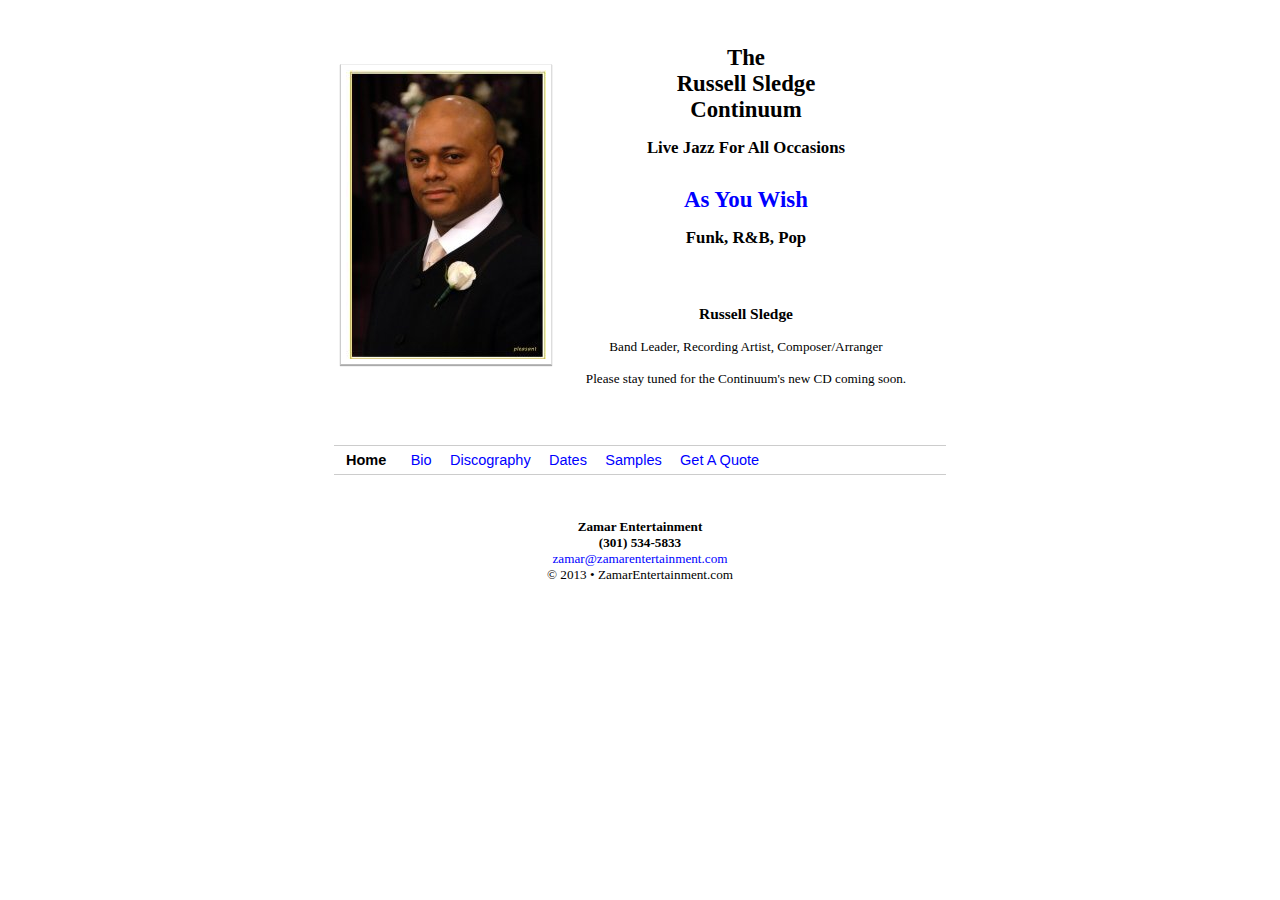
<file: index.html>
<!DOCTYPE html>
<html>
	<head>
		<title>Zamar Entertainment | Home</title>
			<meta name="description" content="This is the official website of Russell Sledge." />
			<meta name="keywords" content="Russell Sledge, Bass, Acoustic Bass, Electric Bass, Brass, Tuba, Drums, Snare Drum, Composer, Washington DC, Maryland," />
			<meta name="author" content="Russell Sledge 2009" />
			<link rel="stylesheet" type="text/css" href="russell.css">
	</head>

<body id="home">
	<table cellpadding="0" cellspacing="0" width="600" border="0">
    	<tr>
        	<td align="left" width="150"><img src="russell.jpg" class="image1" border="0" alt="A picture of Russell Sledge." /></td>
        	<td align="center">
            	<h1>The<br/>Russell Sledge<br/>Continuum</h1>
        		<h2>Live Jazz For All Occasions</h2><br/>
				<h1><a href="ayw.html">As You Wish</a></h1>
				<h2>Funk, R&B, Pop</h2>
            	<br><br><br>
            		<div id="front">
			            <h3>Russell Sledge</h3> 
			            <br>Band Leader, Recording Artist, Composer/Arranger
			            <br><br>Please stay tuned for the Continuum's new CD coming soon.
     				</div>
        	</td>
   		</tr>
	</table>
<br/>
<br>
<!--navigation bar-->
	<table cellpadding="1" cellspacing="0" width="700" border="0">
		<tr>
			<td>
				<div id="nav">
					<b>Home</b>&nbsp;&nbsp;&nbsp;&nbsp;
					<a href="bio.html">Bio</a>&nbsp;&nbsp;&nbsp;&nbsp;
					<a href="disc.html">Discography</a>&nbsp;&nbsp;&nbsp;&nbsp;
					<a href="tourdates.html">Dates</a>&nbsp;&nbsp;&nbsp;&nbsp;
					<a href="samples.html">Samples</a>&nbsp;&nbsp;&nbsp;&nbsp;
					<a href="form.html">Get A Quote</a>&nbsp;&nbsp;&nbsp;&nbsp;
				</div>
			</td>
		</tr>
	</table>
<!--end of nav bar-->
<br/>
<!-- footer / copyright -->
	<table cellpadding="0" cellspacing="0" width="600" border="0">
    	<tr>
        	<td align="center">
            	<div class="footer">
            		<b>Zamar Entertainment</b>
            		<br><b>(301) 534-5833</b>
            		<br><a href="mailto:zamar@zamarentertainment.com">zamar@zamarentertainment.com</a>
            		<br/>&#169; 2013 &#149; ZamarEntertainment.com
            	</div>
        </td>
    </tr>
</table>
</body>
</html>
</file>
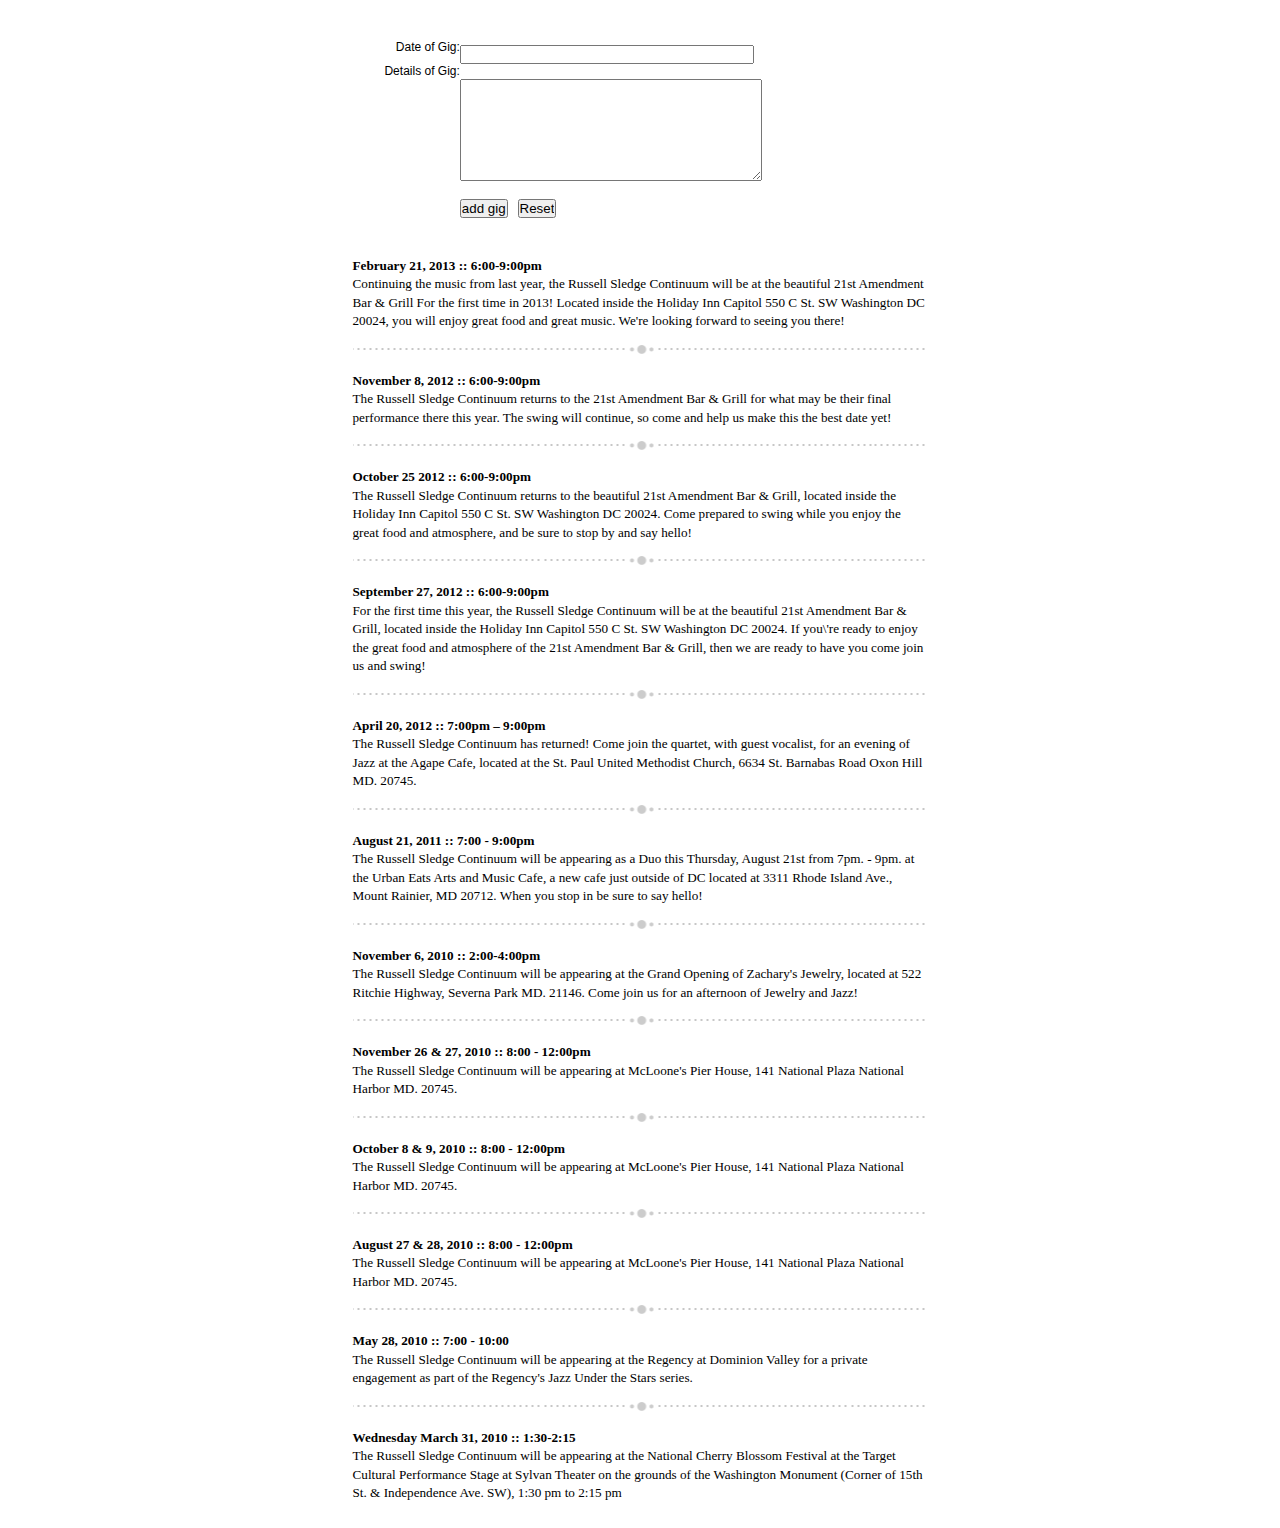
<file: addgig.html>
<!doctype html>
<html>
	<head>
		<title></title>
			<script src="http://code.jquery.com/jquery-1.7.1.min.js"></script>
			<script type="text/javascript" src="functions.js"></script>
			 <link href="russell.css" rel="stylesheet" type="text/css" />
		</head>
	<body>

<table cellpadding="5" cellspacing="0" border="0" width="600">
	<form method="POST" name="newgig" id="newgig">
		<input type="hidden" name="id" value="2">
		<tr><td align="right">Date of Gig:</td><td><input type="text" name="gigdate" id="gigdate" class="text" value="" /></td></tr>
		<tr><td align="right" valign="top">Details of Gig:</td><td><textarea name="gigdetails" id="gigdetails" cols="60" rows="7" value=""></textarea></td></tr>
<!--
		<tr><td align="right">Number of gigs to list:</td>
			<td>
				<select name="listnum">
					<option value="1">Entire list</option>
					<option value="2">Latest 5 gigs</option>
					<option value="3">Latest 10 gigs</option>
				</select>
			</td>
		</tr>
-->
		<tr><td></td><td><input type="button" value="add gig" name="submit" id="submit" />&nbsp;&nbsp;&nbsp;<input type="reset"></td></tr>
	</form>
</table>
<br/>
	<ul id="gig_list">
	
	
	</ul>

	</body>
</html>
</file>
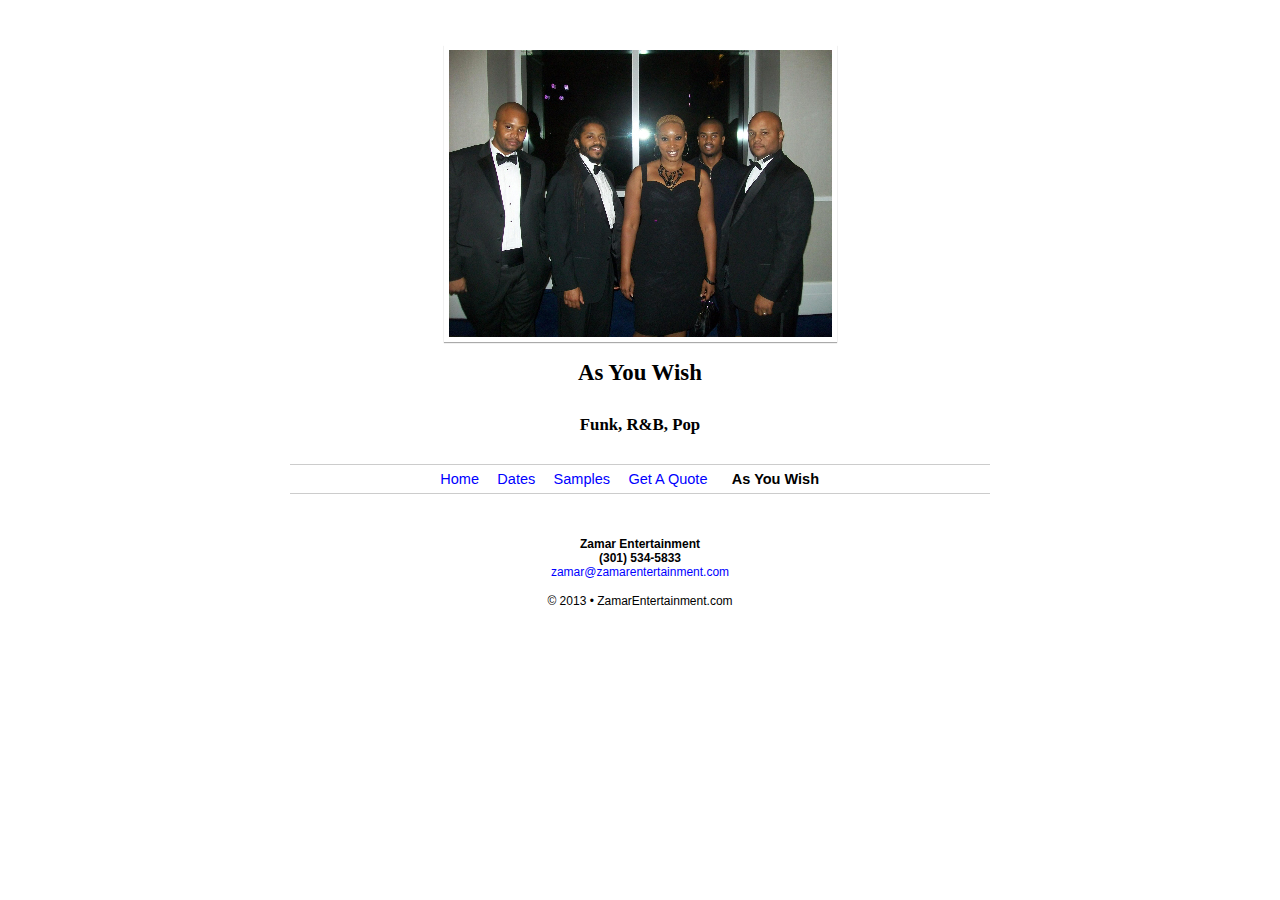
<file: ayw.html>
<!DOCTYPE html>
<html>
<head>
<title>As You Wish</title>
<meta name="description" content="This is the official website of Russell Sledge." />
<meta name="keywords" content="Russell Sledge, Bass, Acoustic Bass, Electric Bass, Brass, Tuba, Drums, Snare Drum, Composer, Washington DC, Maryland," />
<meta name="author" content="Russell Sledge 2009" />
<link rel="stylesheet" type="text/css" href="russell.css">
</head>

<body id="asyouwish">
	<table cellpadding="0" cellspacing="0" width="600" border="0">
		<tr><td align="center"><img src="ayw.jpg" border="0" alt="A Y W group picture."></td></tr>
		<tr><td align="center">
				<h1>As You Wish</h1>
				<br><h2>Funk, R&B, Pop</h2></td>
		</tr>
	</table>
<br>
<!--navigation bar-->
<table cellpadding="1" cellspacing="0" width="700" border="0">
	<tr><td align="center"
	<div id="nav">
		<a href="index.html">Home</a>&nbsp;&nbsp;&nbsp;&nbsp;
	<a href="tourdates2.html">Dates</a>&nbsp;&nbsp;&nbsp;&nbsp;
	<a href="samples2.html">Samples</a>&nbsp;&nbsp;&nbsp;&nbsp;
	<a href="form2.html">Get A Quote</a>&nbsp;&nbsp;&nbsp;&nbsp;
	<b>As You Wish</b>&nbsp;&nbsp;&nbsp;&nbsp;
	</div></td>
	</tr>
</center>
</table>
<!--end of nav bar-->
<br><table cellpadding="0" cellspacing="0" width="600" border="0">
	<tr>
		<td align="center" width="600">
<br><b>Zamar Entertainment</b>
<br><b>(301) 534-5833</b>
<br><a href="mailto:zamar@zamarentertainment.com">zamar@zamarentertainment.com</a>
		</td>
	</tr>
</table>
</center>
<table cellpadding="0" cellspacing="0" width="600" border="0">
	<tr>
		<td align="center">&#169;&nbsp;2013 &#149; ZamarEntertainment.com</div></td>
	</tr>
</table>
</center>
</body>
</html>
</file>
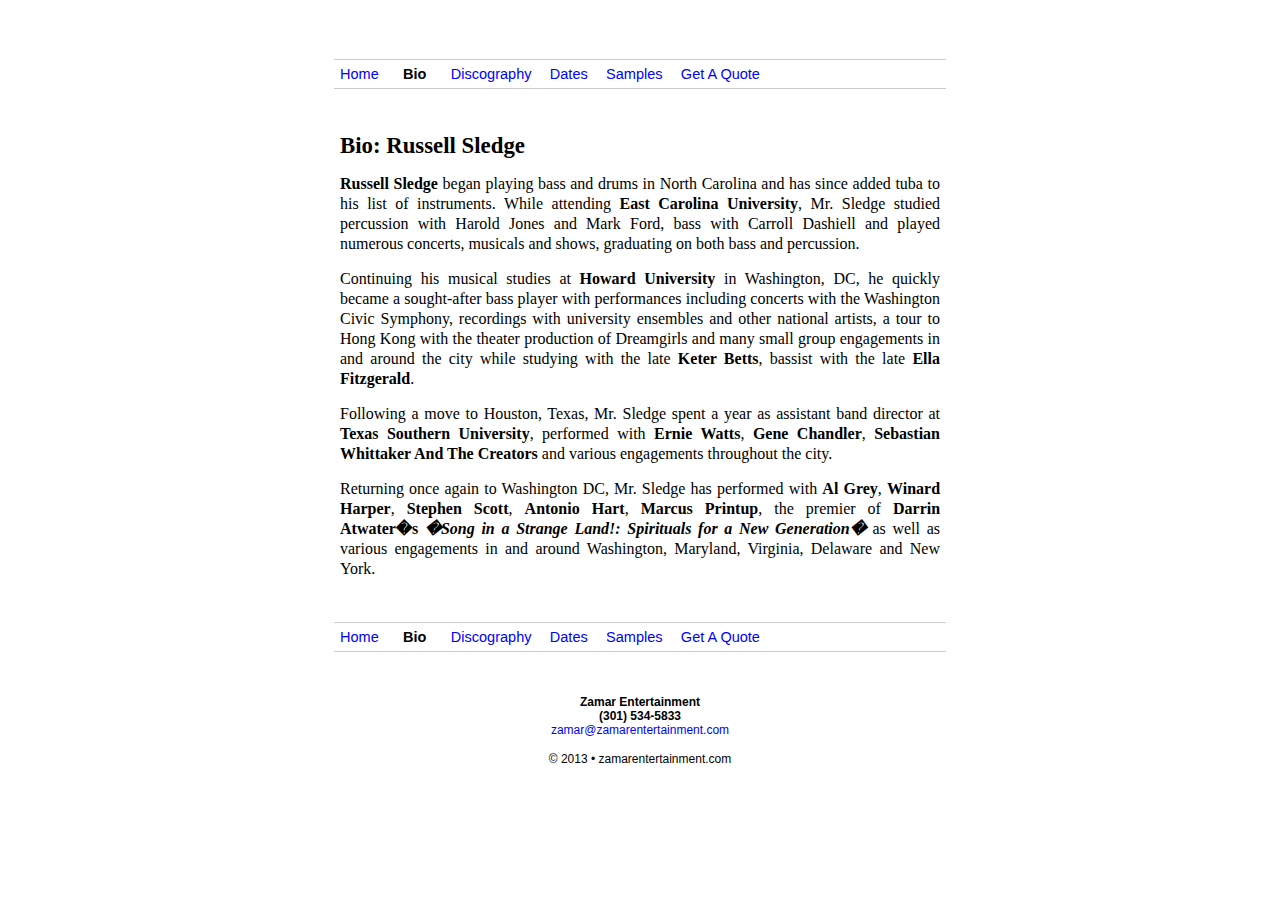
<file: bio.html>
<!DOCTYPE html>
<html>
	<head>
		<title>Russell Sledge - Bio</title>
			<link rel="stylesheet" type="text/css" href="russell.css">
	</head>

<body id="bio"> 
	<br>
	<div id="nav">
		<a href="index.html">Home</a>&nbsp;&nbsp;&nbsp;&nbsp;
		<b>Bio</b>&nbsp;&nbsp;&nbsp;&nbsp;
		<a href="disc.html">Discography</a>&nbsp;&nbsp;&nbsp;&nbsp;
		<a href="tourdates.html">Dates</a>&nbsp;&nbsp;&nbsp;&nbsp;
		<a href="samples.html">Samples</a>&nbsp;&nbsp;&nbsp;&nbsp;
		<a href="form.html">Get A Quote</a>&nbsp;&nbsp;&nbsp;&nbsp;
	</div>
<br>
	<table cellpadding="7" cellspacing="0" width="600" border="0">
		<tr><td><h1>Bio: Russell Sledge</h1></td></tr>
		<tr>
			<td> 
				<p>
				<b>Russell Sledge</b> began playing bass and drums in North Carolina and has since added tuba to his list of instruments. While attending <b>East Carolina University</b>, Mr. Sledge studied percussion with Harold Jones and Mark Ford, bass with Carroll Dashiell and played numerous concerts, musicals and shows, graduating on both bass and percussion. 
				</p>
				<p>
				Continuing his musical studies at <b>Howard University</b> in Washington, DC, he quickly became a sought-after bass player with performances including concerts with the Washington Civic Symphony, recordings with university ensembles and other national artists, a tour to Hong Kong with the theater production of Dreamgirls and many small group engagements in and around the city while studying with the late <b>Keter Betts</b>, bassist with the late <b>Ella Fitzgerald</b>. 
				</p>
				<p>
				Following a move to Houston, Texas, Mr. Sledge spent a year as assistant band director at <b>Texas Southern University</b>, performed with <b>Ernie Watts</b>, <b>Gene Chandler</b>, <b>Sebastian Whittaker And The Creators</b> and various engagements throughout the city.  
				</p>
				<p>
				Returning once again to Washington DC, Mr. Sledge has performed with <b>Al Grey</b>, <b>Winard Harper</b>, <b>Stephen Scott</b>, <b>Antonio Hart</b>, <b>Marcus Printup</b>, the premier of <b>Darrin Atwater�s <i>�Song in a Strange Land!: Spirituals for a New Generation�</i></b> as well as various engagements in and around Washington, Maryland, Virginia, Delaware and New York.
				</p>
			</td>
		</tr>
	</table>
<br><br>
	<div id="nav">
		<a href="index.html">Home</a>&nbsp;&nbsp;&nbsp;&nbsp;
		<b>Bio</b>&nbsp;&nbsp;&nbsp;&nbsp;
		<a href="disc.html">Discography</a>&nbsp;&nbsp;&nbsp;&nbsp;
		<a href="tourdates.html">Dates</a>&nbsp;&nbsp;&nbsp;&nbsp;
	<a href="samples.html">Samples</a>&nbsp;&nbsp;&nbsp;&nbsp;
	<a href="form.html">Get A Quote</a>&nbsp;&nbsp;&nbsp;&nbsp;
	</div>
<br>
<table cellpadding="0" cellspacing="0" width="600" border="0">
<tr>
<td align="center" width="600"><br>
<b>Zamar Entertainment</b><br>
<b>(301) 534-5833</b><br>
				<a href="mailto:zamar@zmarentertainment.com">zamar@zamarentertainment.com</a>
	</td>
	</tr>
</table>
</center>
<table cellpadding="0" cellspacing="0" width="600" border="0">
	<tr>
		<td align="center" colspan="2">	&#169;&nbsp;2013 &#149; zamarentertainment.com</td>
	</tr>
</table>
</center>
</body>
</html>
</file>
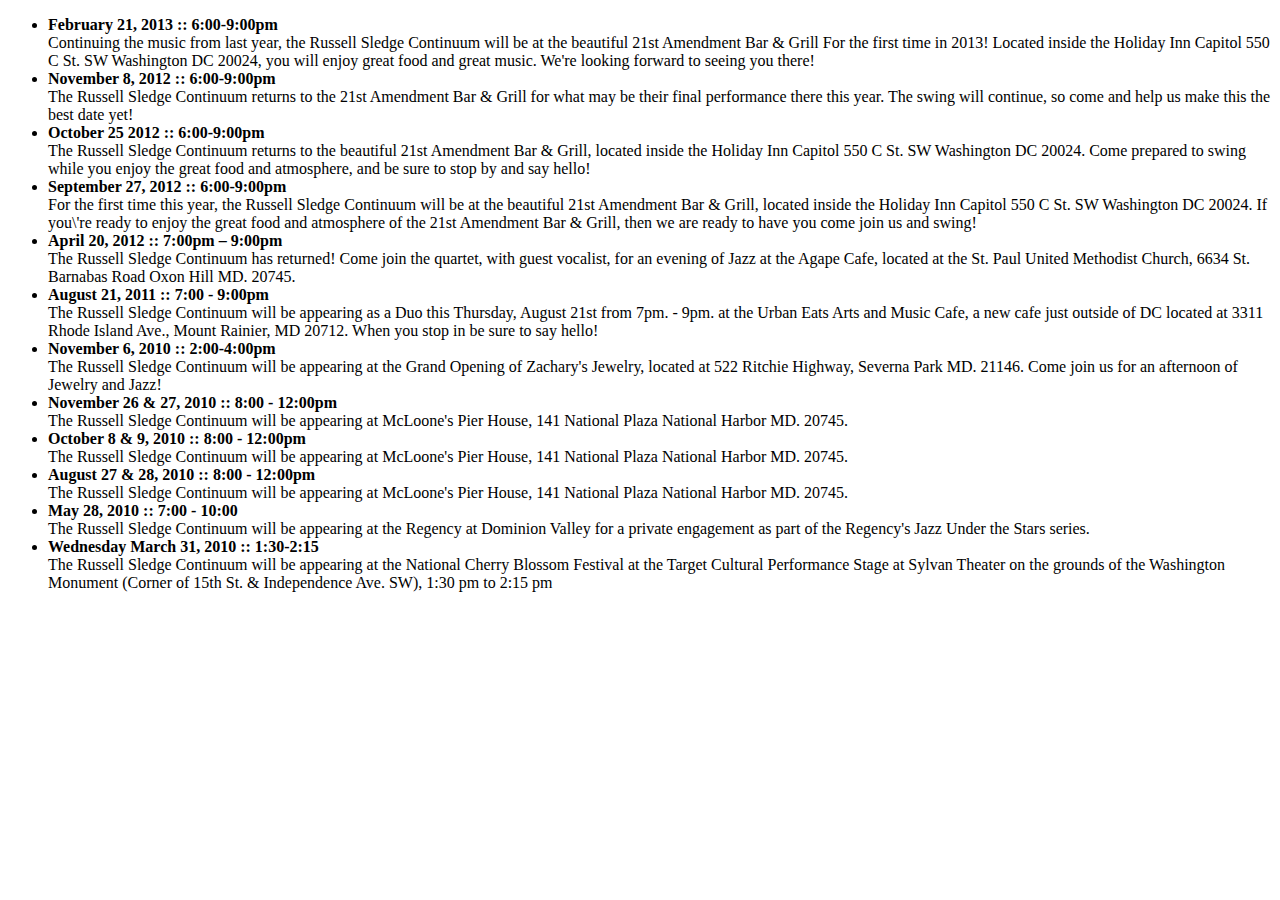
<file: dates.html>
<!doctype html>
<html>
	<head>
		<title>dates</title>
			<script src="http://code.jquery.com/jquery-1.7.1.min.js"></script>
			<script type="text/javascript" src="functions.js"></script>
	</head>
	<body>
	<ul id="gig_list">
	
	
	</ul>
	</body>
</html>
</file>
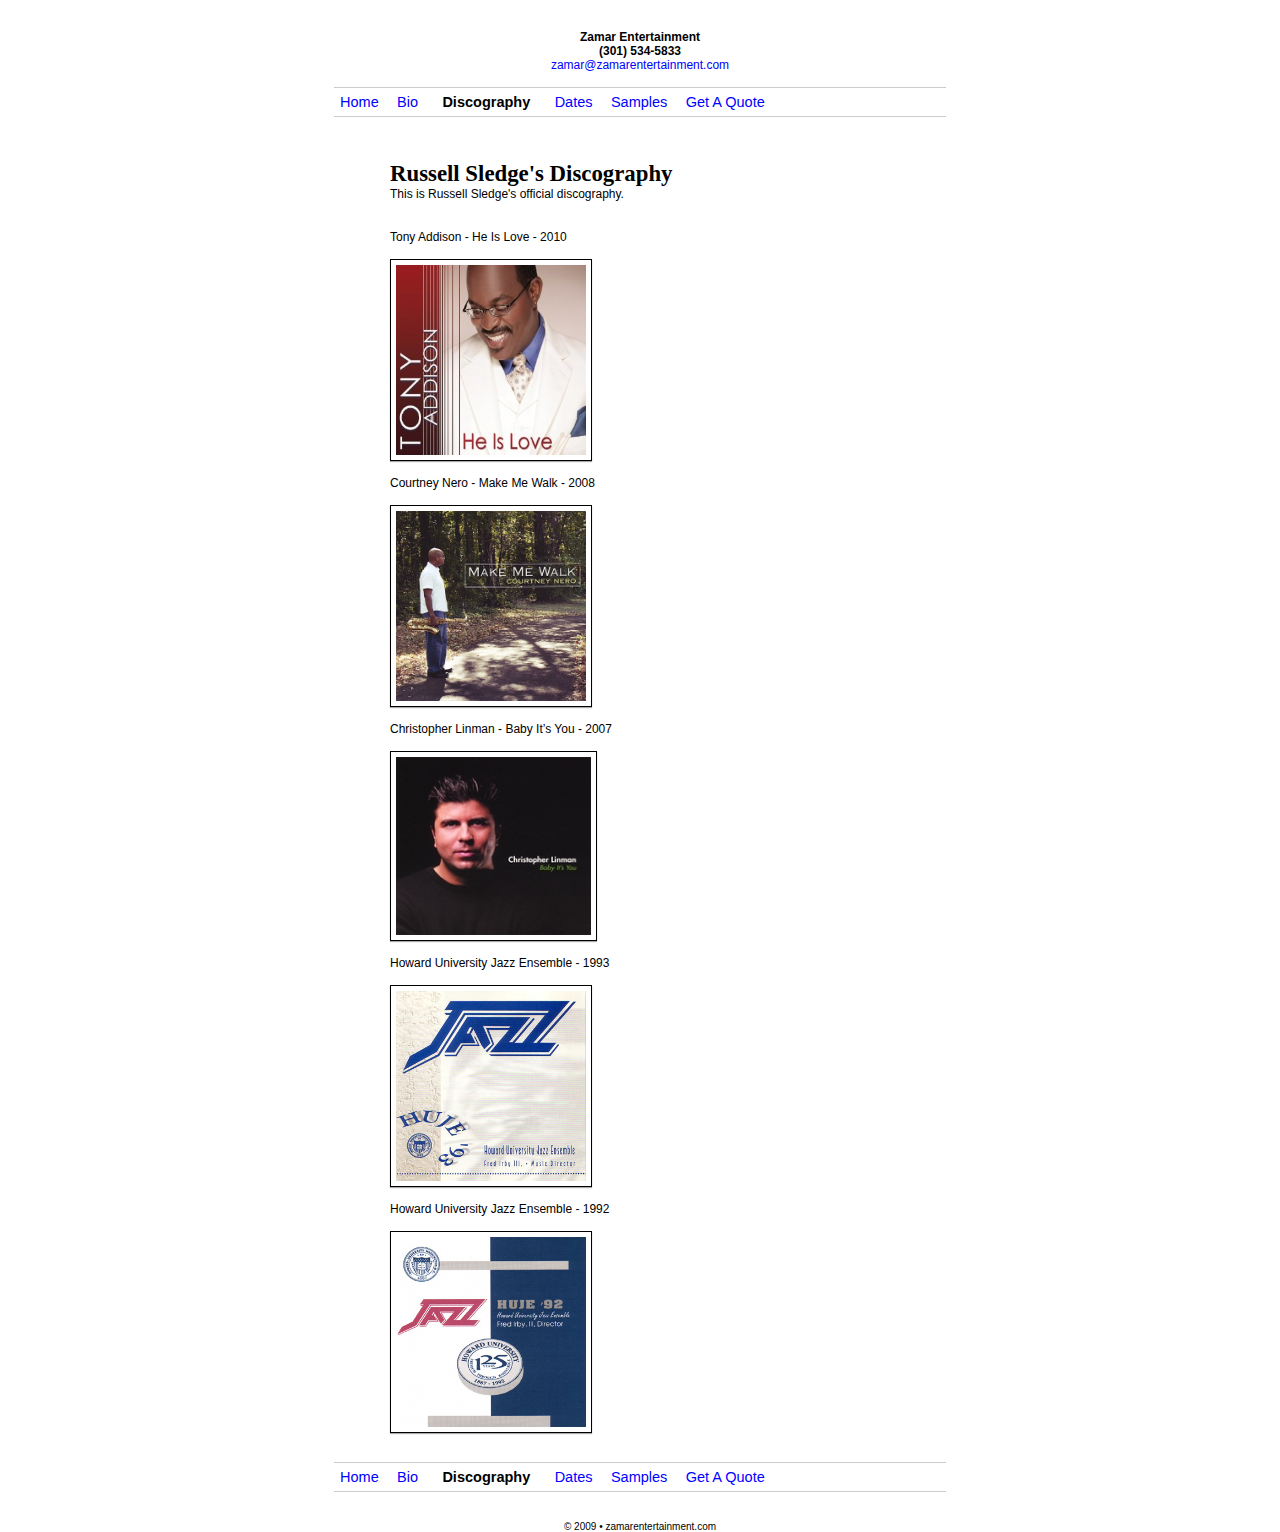
<file: disc.html>
<!DOCTYPE html PUBLIC "-//W3C//DTD XHTML 1.0 Transitional//EN"
    "http://www.w3.org/TR/xhtml1/DTD/xhtml1-transitional.dtd">
<html>
<head>
<title>Russell Sledge - Discography</title>
	    <meta http-equiv="Content-Type" content="text/html; charset=ISO-8859-1" />
	    <meta http-equiv="pragma" content="no-cache" />
	    <meta name="ROBOTS" content="ALL" />
	    <meta name="MSSmartTagsPreventParsing" content="true" />
	    <meta name="description" content="This is the official discography of Russell Sledge. "/>    <meta name="keyboards" content="drummers, classic jazz, American Music, percussion, sticks, brushes, music, pop music,/>
	    <meta name="author" content="Zmar Entertainment 2009" />
		<link rel="stylesheet" type="text/css" href="russell.css">
</head>

<body bgcolor="#ffffff">
<table cellpadding="5" cellspacing="0" width="600" border="0">
	<tr>
		<td align="center" width="300">
<b>Zamar Entertainment</b>
<br><b>(301) 534-5833</b><br>
			<a href="mailto:zamar@zamarentertainment.com">zamar@zamarentertainment.com</a></td>
	</tr>
</table>
</center>
	<div id="nav">
		<a href="index.html">Home</a>&nbsp;&nbsp;&nbsp;&nbsp;
		<a href="bio.html">Bio</a>&nbsp;&nbsp;&nbsp;&nbsp;
		<b>Discography</b>&nbsp;&nbsp;&nbsp;&nbsp;
		<a href="tourdates.html">Dates</a>&nbsp;&nbsp;&nbsp;&nbsp;
	<a href="samples.html">Samples</a>&nbsp;&nbsp;&nbsp;&nbsp;
	<a href="form.html">Get A Quote</a>&nbsp;&nbsp;&nbsp;&nbsp;
	</div>
<br>
<table cellpadding="5" cellspacing="0" border="0" width="500">
	<tr>
		<td> <h1>Russell Sledge's Discography</h1>
		This is Russell Sledge's official discography.</td>
	</tr>
</table>
<br>
<div id="rule"></div>
<!--He Is Love  2010 starts-->
<table cellpadding="3" cellspacing="0" width="500" border="0">
	<tr>
		<td colspan="2"><span class="cdtitle">Tony Addison - He Is Love - 2010</td>
	</tr>
	<tr>
		<td><img src="heislove.jpg" width="190" height="190" border="1" alt="A Picture of He Is Love's Album Cover"></td>
	</tr>
</table>
<!--He Is Loveends-->
<div id="rule"></div>
<!--Make Me Walk  2008 starts-->
<table cellpadding="3" cellspacing="0" width="500" border="0">
	<tr>
		<td colspan="2"><span class="cdtitle">Courtney Nero - Make Me Walk - 2008</td>
	</tr>
	<tr>
		<td><img src="nero.jpg" width="190" height="190" border="1" alt="A Picture of make me walk's Album Cover"></td>
	</tr>
</table>
<!--Make Me walkends-->
<div id="rule"></div>
<!--chris starts-->
<table cellpadding="3" cellspacing="0" width="500" border="0">
	<tr>
		<td colspan="2"><span class="cdtitle">Christopher Linman - Baby It�s You - 2007</span></td>
	</tr>
	<tr>
		<td><img src="chris.jpg" width="195" height="178" border="1" alt="A Picture of Baby It's You's Album Cover"></td>
		<td>
</td>
	</tr>
</table>
<!--chris ends-->
<div id="rule"></div>
<!--huje1993 starts-->
<table cellpadding="3" cellspacing="0" width="500" border="0">
	<tr>
		<td colspan="2"><span class="cdtitle">Howard University Jazz Ensemble - 1993</span></td>
	</tr>
	<tr>
		<td><img src="huje1993.jpg" width="190" height="190" border="1" alt="A Picture of Howard University Jazz Ensemle's Album Cover"></td>
</td>
	</tr>
</table>
<!--huje1993 ends-->
<div id="rule"></div>
<!--huje1992 starts-->
<table cellpadding="3" cellspacing="0" width="500" border="0">
	<tr>
		<td colspan="2"><span class="cdtitle">Howard University Jazz Ensemble - 1992</td>
	</tr>
	<tr>
		<td><img src="huje1992.jpg" width="190" height="190" border="1" alt="A Picture of Howard University Jazz Ensemble's Album Cover"></td>
	</tr>
</table>
<!--huje1992 ends-->
<br>
	<div id="nav">
		<a href="index.html">Home</a>&nbsp;&nbsp;&nbsp;&nbsp;
		<a href="bio.html">Bio</a>&nbsp;&nbsp;&nbsp;&nbsp;
		<b>Discography</b>&nbsp;&nbsp;&nbsp;&nbsp;
		<a href="tourdates.html">Dates</a>&nbsp;&nbsp;&nbsp;&nbsp;
	<a href="samples.html">Samples</a>&nbsp;&nbsp;&nbsp;&nbsp;
	<a href="form.html">Get A Quote</a>&nbsp;&nbsp;&nbsp;&nbsp;
	</div>
<table cellpadding="0" cellspacing="0" border="0" width="100%">
	<tr>
		<td align="center"><br><span class="small">&#169;&nbsp;2009 &#149; zamarentertainment.com</b></span></td>
	</tr>
</table>
</center>
</body>
</html>
</file>
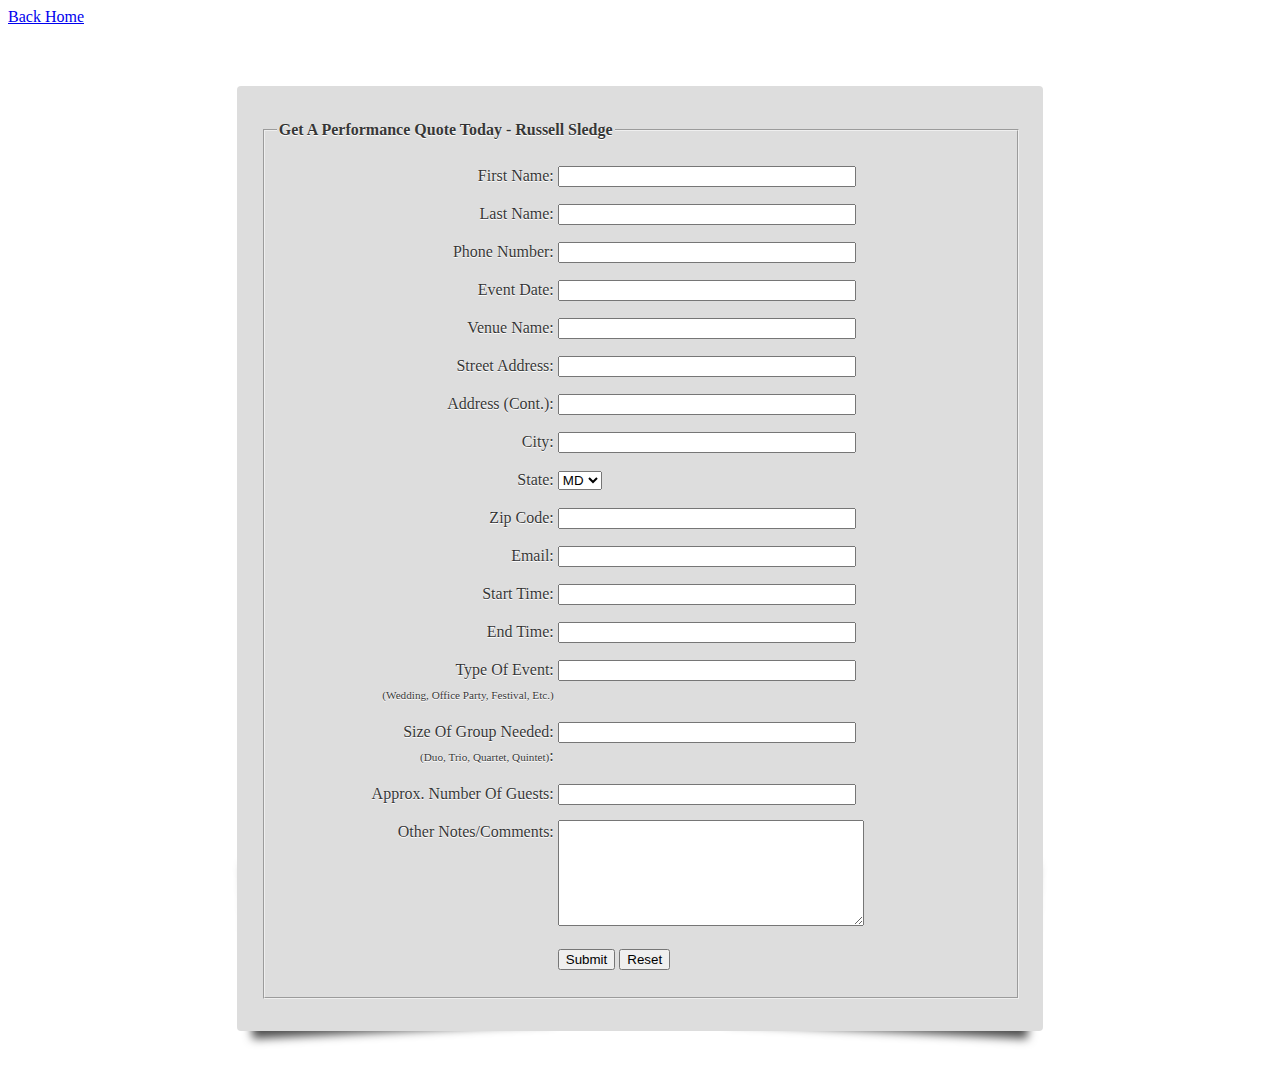
<file: form.html>
<!DOCTYPE html>
<html>
<head>
<title>RS Continuum - Performance Quote Page</title>
<style type="text/css">
/*
*{
    margin:auto;
    padding:auto;
}
body,select {
    font-family:verdana,sans-serif;
    font-size:10px;
}

.head{font-family:georgia,serif;font-size:16px;text-align:center;}
.headtext{font-size:1.3em;}
*/

#quotepage{
    font-family:georgia, serif;
    font-size:1em;
    
}
	legend{
	font-weight:bold;
	text-transform:capitalize;
	}
	
	label{
	display:inline-block;
	width:230px;
	text-align:right;
	text-transform:capitalize;
        vertical-align:top;
	}
        .notes{
            font-size:.7em;
        }
        
	fieldset{
	/*width:650px;*/
        width:96%;
        
	}
	
	ol{
	
	}
	
	li{
	list-style:none;
        margin: 14px 0 0 7px;
	}
        
        input[type="text"]{
            width:290px;
        }

        textarea{
            width:300px;
            height:100px;
            
        }
        
       #box 
	{
	  position: relative;
	  width: 60%;
	  background: #ddd;
	  -moz-border-radius: 4px;
	  border-radius: 4px;
	  padding: 2em 1.5em;
	  color: rgba(0,0,0, .8);
	  text-shadow: 0 1px 0 #fff;
	  line-height: 1.5;
	  margin: 60px auto;
	}


	#box:before, #box:after 
	{
	  z-index: -1; 
	  position: absolute; 
	  content: "";
	  bottom: 15px;
	  left: 10px;
	  width: 50%; 
	  top: 80%;
	  max-width:300px;
	  background: rgba(0, 0, 0, 0.7); 
	  -webkit-box-shadow: 0 15px 10px rgba(0,0,0, 0.7);   
	  -moz-box-shadow: 0 15px 10px rgba(0, 0, 0, 0.7);
	  box-shadow: 0 15px 10px rgba(0, 0, 0, 0.7);
	  -webkit-transform: rotate(-3deg);    
	  -moz-transform: rotate(-3deg);   
	  -o-transform: rotate(-3deg);
	  -ms-transform: rotate(-3deg);
	  transform: rotate(-3deg);
	}

	#box:after 
	{
	  -webkit-transform: rotate(3deg);
	  -moz-transform: rotate(3deg);
	  -o-transform: rotate(3deg);
	  -ms-transform: rotate(3deg);
	  transform: rotate(3deg);
	  right: 10px;
	  left: auto;
	}	


</style>
</head>
<body>
    <a href="index.html">Back Home</a>
        <form action="http://www.zamarentertainment.com/cgi-bin/FormMail.pl" method="POST" name="quotepage" id="quotepage">
<input type="hidden" name="redirect" value="http://www.zamarentertainment.com/thanku.html">
<input type="hidden" name="recipient" value="rscontinuum@zamarentertainment.com">
<input type="hidden" name="subject" value="rscontinuum quote page">
<input name="rscontinuum_quotepage" type="hidden" value="">
<!--
<table width="600" cellpadding="3" cellspacing="0" border="0">
<tr><td class="head"><br /><h2>Get a quote page -Russell Sledge</h2><br></td></tr>
</table>
-->
<div id="box">
<fieldset>
    <legend>Get A Performance Quote Today - Russell Sledge</legend>
    <ol>
        <li>
            <label>First Name:</label>
            <input id="fname" type="text" />
        </li>
        <li>
            <label>Last Name:</label>
            <input id="lname" type="text" />
        </li>
        <li>
            <label>Phone Number:</label>
            <input id="phone" type="text" />
        </li>
        <li>
            <label>Event Date:</label>
            <input id="dtate" type="text" />
        </li>
        <li>
            <label>Venue Name:</label>
            <input id="venue" type="text" />
        </li>
        <li>
            <label>Street Address:</label>
            <input id="address" type="text" />
        </li>
        <li>
            <label>Address (cont.):</label>
            <input id="address2" type="text" />
        </li>
        <li>
            <label>City:</label>
            <input id="city" type="text" />
        </li>
        <li>
            <label>State:</label>
            <select name="State">
                <option value="AL">AL</option>
                <option value="AK">AK</option>
                <option value="AS">AS</option>
                <option value="AZ">AZ</option>
                <option value="AR">AR</option>
                <option value="CA">CA</option>
                <option value="CO">CO</option>
                <option value="CT">CT</option>
                <option value="DE">DE</option>
                <option value="DC">DC</option>
                <option value="FM">FM</option>
                <option value="FL">FL</option>
                <option value="GA">GA</option>
                <option value="GU">GU</option>
                <option value="HI">HI</option>
                <option value="ID">ID</option>
                <option value="IL">IL</option>
                <option value="IN">IN</option>
                <option value="IA">IA</option>
                <option value="KS">KS</option>
                <option value="KY">KY</option>
                <option value="lA">LA</option>
                <option value="ME">ME</option>
                <option value="MH">MH</option>
                <option value="MD" selected>MD</option>
                <option value="MA">MA</option>
                <option value="MI">MI</option>
                <option value="MN">MN</option>
                <option value="MS">MS</option>
                <option value="MO">MO</option>
                <option value="MT">MT</option>
                <option value="NE">NE</option>
                <option value="NV">NV</option>
                <option value="NH">NH</option>
                <option value="NJ">NJ</option>
                <option value="NM">NM</option>
                <option value="NY">NY</option>
                <option value="NC">NC</option>
                <option value="ND">ND</option>
                <option value="MP">MP</option>
                <option value="OH">OH</option>
                <option value="OK">OK</option>
                <option value="OR">OR</option>
                <option value="PW">PW</option>
                <option value="PA">PA</option>
                <option value="PR">PR</option>
                <option value="RI">RI</option>
                <option value="SC">SC</option>
                <option value="SD">SD</option>
                <option value="TN">TN</option>
                <option value="TX">TX</option>
                <option value="UT">UT</option>
                <option value="VT">VT</option>
                <option value="VI">VI</option>
                <option value="VA">VA</option>
                <option value="WA">WA</option>
                <option value="WV">WV</option>
                <option value="WI">WI</option>
                <option value="WY">WY</option>
            </select>
        </li>
        <li>
            <label>Zip Code:</label>
            <input id="zip" type="text" />
        </li>
        <li>
            <label>Email:</label>
            <input id="email" type="text" />
        </li>
        <li>
            <label>Start Time:</label>
            <input id="starttime" type="text" />
        </li>
        <li>
            <label>End Time:</label>
            <input id="endtime" type="text" />
        </li>
        <li>
            <label>Type Of Event:<br/><span class="notes">(Wedding, Office Party, Festival, etc.)</span></label>
            <input id="eventtype" type="text" />
        </li>
        <li>
            <label>Size of Group needed:<br/><span class="notes">(Duo, Trio, Quartet, Quintet)</span>:</label>
            <input id="groupneed" type="text" />
        </li>
        <li>
            <label>Approx. Number of Guests:</label>
            <input id="guests" type="text" />
        </li>
        <li>
            <label>Other Notes/Comments:</label>
            <textarea></textarea>
        </li>
        <li>
            <label></label>
            <input type="submit"/>&nbsp;<input type="reset"/>
    </ol>    
    
</fieldset>
</div>
<!--
<td>Type Of Event (Wedding, Office Party, Festival, etc.)</td>
<td><input name="TypeOfEvent(Wedding,OfficeParty,Festival,etc.)"></td>
</tr>
<tr>
<td>Size of Group (Duo, Trio, Quartet, Quintet)</td>
<td><input name="SizeofGroup(Duo,Trio,Quartet,Quintet)"></td>
</tr>
<tr>
<td>Approx. Number of Guests</td>
<td><input name="Approx.NumberofGuests"></td>
</tr>
<tr>
<td>Other Notes</td>
<td><input name="OtherNotes"></td>
</tr>


<table width="600" cellpadding="3" cellspacing="0" border="0">
<tr>
<td>First Name</td>
<td><input type="text" name="FirstName"></td>
</tr>
<tr>
<td>Last Name</td>
<td>
<input type="text" name="LastName"></td>
</tr>
<tr>
<td>Phone Number</td>
<td><input name="Phone Number" type="text"></td>
</tr>
<tr>
<td>Event Date</td>
<td><input name="EventDate" type="text"></td>
</tr>
<tr>
<td>Venue Name</td>
<td><input name="VenueName" type="text"></td>
</tr>
<tr>
<td>Street Address</td>
<td><input name="StreetAddress" type="text"></td>
</tr>
<tr>
<td>Address (cont.)</td>
<td><input name="Address2" type="text"></td>
</tr>
<tr>
<td>City</td>
<td><input type="text" name="City">  
</tr>
<tr>
<td>State</td>
<td>
<select name="State">
<option value="AL">AL</option>
<option value="AK">AK</option>
<option value="AS">AS</option>
<option value="AZ">AZ</option>
<option value="AR">AR</option>
<option value="CA">CA</option>
<option value="CO">CO</option>
<option value="CT">CT</option>
<option value="DE">DE</option>
<option value="DC">DC</option>
<option value="FM">FM</option>
<option value="FL">FL</option>
<option value="GA">GA</option>
<option value="GU">GU</option>
<option value="HI">HI</option>
<option value="ID">ID</option>
<option value="IL">IL</option>
<option value="IN">IN</option>
<option value="IA">IA</option>
<option value="KS">KS</option>
<option value="KY">KY</option>
<option value="lA">LA</option>
<option value="ME">ME</option>
<option value="MH">MH</option>
<option value="MD" selected>MD</option>
<option value="MA">MA</option>
<option value="MI">MI</option>
<option value="MN">MN</option>
<option value="MS">MS</option>
<option value="MO">MO</option>
<option value="MT">MT</option>
<option value="NE">NE</option>
<option value="NV">NV</option>
<option value="NH">NH</option>
<option value="NJ">NJ</option>
<option value="NM">NM</option>
<option value="NY">NY</option>
<option value="NC">NC</option>
<option value="ND">ND</option>
<option value="MP">MP</option>
<option value="OH">OH</option>
<option value="OK">OK</option>
<option value="OR">OR</option>
<option value="PW">PW</option>
<option value="PA">PA</option>
<option value="PR">PR</option>
<option value="RI">RI</option>
<option value="SC">SC</option>
<option value="SD">SD</option>
<option value="TN">TN</option>
<option value="TX">TX</option>
<option value="UT">UT</option>
<option value="VT">VT</option>
<option value="VI">VI</option>
<option value="VA">VA</option>
<option value="WA">WA</option>
<option value="WV">WV</option>
<option value="WI">WI</option>
<option value="WY">WY</option>
</select>
</td>  
</tr>
<tr>
<td>Zip Code</td>
<td><input type="text" name="ZipCode">  
</tr>
<tr>
<td>E-mail</td>
<td><input name="Email"></td>
</tr>
<tr>
<td>Start Time</td>
<td><input name="StartTime" type="text"></td>
</tr>
<tr>
<td>End Time</td>
<td><input name="EndTime" type="text"></td>
</tr>
<tr>
<td>Type Of Event (Wedding, Office Party, Festival, etc.)</td>
<td><input name="TypeOfEvent(Wedding,OfficeParty,Festival,etc.)"></td>
</tr>
<tr>
<td>Size of Group (Duo, Trio, Quartet, Quintet)</td>
<td><input name="SizeofGroup(Duo,Trio,Quartet,Quintet)"></td>
</tr>
<tr>
<td>Approx. Number of Guests</td>
<td><input name="Approx.NumberofGuests"></td>
</tr>
<tr>
<td>Other Notes</td>
<td><input name="OtherNotes"></td>
</tr>
</table>

<table width="600" cellpadding="3" cellspacing="0" border="0">
<tr>
<td><input type="submit" Value="Submit Info"><input type="reset" value="Clear Form"</td>
<td></td>
</tr>
-->
</form>


</body>
</html>
</file>
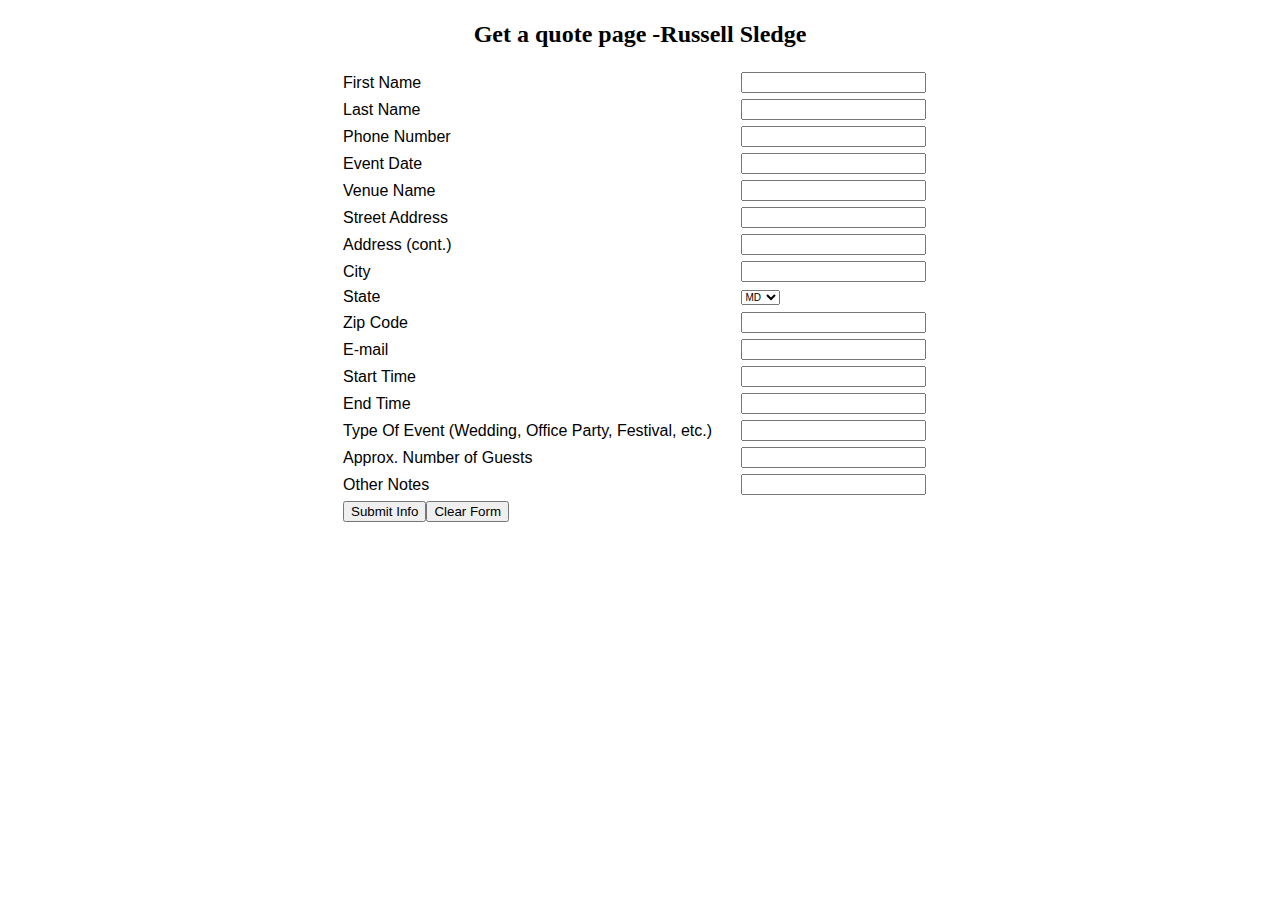
<file: form2.html>
<html>
<head>
<title>Rscontinuum - Quote Page</title>
<style type="text/css">

*{margin:auto;padding:auto;}
body,select {font-family:verdana,sans-serif;font-size:10px;}
.head{font-family:georgia,serif;font-size:16px;text-align:center;}
.headtext{font-size:1.3em;}
</style>
</head>
<body>

<form action="http://www.zamarentertainment.com/cgi-bin/FormMail.pl" method="POST" name="quotepage" id="quotepage">
<input type="hidden" name="redirect" value="http://www.zamarentertainment.com/thanku.html">
<input type="hidden" name="recipient" value="rscontinuum@zamarentertainment.com">
<input type="hidden" name="subject" value="rscontinuum quote page">
<input name="rscontinuum_quotepage" type="hidden" value="">

<table width="600" cellpadding="3" cellspacing="0" border="0">
<tr><td class="head"><br /><h2><p>Get a quote page -Russell Sledge</h2><br></td></tr>
</table>

<table width="600" cellpadding="3" cellspacing="0" border="0">
<tr>
<td>First Name</td>
<td><input type="text" name="FirstName"></td>
</tr>
<tr>
<td>Last Name</td>
<td>
<input type="text" name="LastName"></td>
</tr>
<tr>
<td>Phone Number</td>
<td><input name="Phone Number" type="text"></td>
</tr>
<tr>
<td>Event Date</td>
<td><input name="EventDate" type="text"></td>
</tr>
<tr>
<td>Venue Name</td>
<td><input name="VenueName" type="text"></td>
</tr>
<tr>
<td>Street Address</td>
<td><input name="StreetAddress" type="text"></td>
</tr>
<tr>
<td>Address (cont.)</td>
<td><input name="Address2" type="text"></td>
</tr>
<tr>
<td>City</td>
<td><input type="text" name="City">  
</tr>
<tr>
<td>State</td>
<td>
<select name="State">
<option value="AL">AL</option>
<option value="AK">AK</option>
<option value="AS">AS</option>
<option value="AZ">AZ</option>
<option value="AR">AR</option>
<option value="CA">CA</option>
<option value="CO">CO</option>
<option value="CT">CT</option>
<option value="DE">DE</option>
<option value="DC">DC</option>
<option value="FM">FM</option>
<option value="FL">FL</option>
<option value="GA">GA</option>
<option value="GU">GU</option>
<option value="HI">HI</option>
<option value="ID">ID</option>
<option value="IL">IL</option>
<option value="IN">IN</option>
<option value="IA">IA</option>
<option value="KS">KS</option>
<option value="KY">KY</option>
<option value="lA">LA</option>
<option value="ME">ME</option>
<option value="MH">MH</option>
<option value="MD" selected>MD</option>
<option value="MA">MA</option>
<option value="MI">MI</option>
<option value="MN">MN</option>
<option value="MS">MS</option>
<option value="MO">MO</option>
<option value="MT">MT</option>
<option value="NE">NE</option>
<option value="NV">NV</option>
<option value="NH">NH</option>
<option value="NJ">NJ</option>
<option value="NM">NM</option>
<option value="NY">NY</option>
<option value="NC">NC</option>
<option value="ND">ND</option>
<option value="MP">MP</option>
<option value="OH">OH</option>
<option value="OK">OK</option>
<option value="OR">OR</option>
<option value="PW">PW</option>
<option value="PA">PA</option>
<option value="PR">PR</option>
<option value="RI">RI</option>
<option value="SC">SC</option>
<option value="SD">SD</option>
<option value="TN">TN</option>
<option value="TX">TX</option>
<option value="UT">UT</option>
<option value="VT">VT</option>
<option value="VI">VI</option>
<option value="VA">VA</option>
<option value="WA">WA</option>
<option value="WV">WV</option>
<option value="WI">WI</option>
<option value="WY">WY</option>
</select>
</td>  
</tr>
<tr>
<td>Zip Code</td>
<td><input type="text" name="ZipCode">  
</tr>
<tr>
<td>E-mail</td>
<td><input name="Email"></td>
</tr>
<tr>
<td>Start Time</td>
<td><input name="StartTime" type="text"></td>
</tr>
<tr>
<td>End Time</td>
<td><input name="EndTime" type="text"></td>
</tr>
<tr>
<td>Type Of Event (Wedding, Office Party, Festival, etc.)</td>
<td><input name="TypeOfEvent(Wedding,OfficeParty,Festival,etc.)"></td>
</tr>
<tr>
<td>Approx. Number of Guests</td>
<td><input name="Approx.NumberofGuests"></td>
</tr>
<tr>
<td>Other Notes</td>
<td><input name="OtherNotes"></td>
</tr>
</table>

<table width="600" cellpadding="3" cellspacing="0" border="0">
<tr>
<td><input type="submit" Value="Submit Info"><input type="reset" value="Clear Form"</td>
<td></td>
</tr>
</form>
</table>

</body>
</html>
</file>
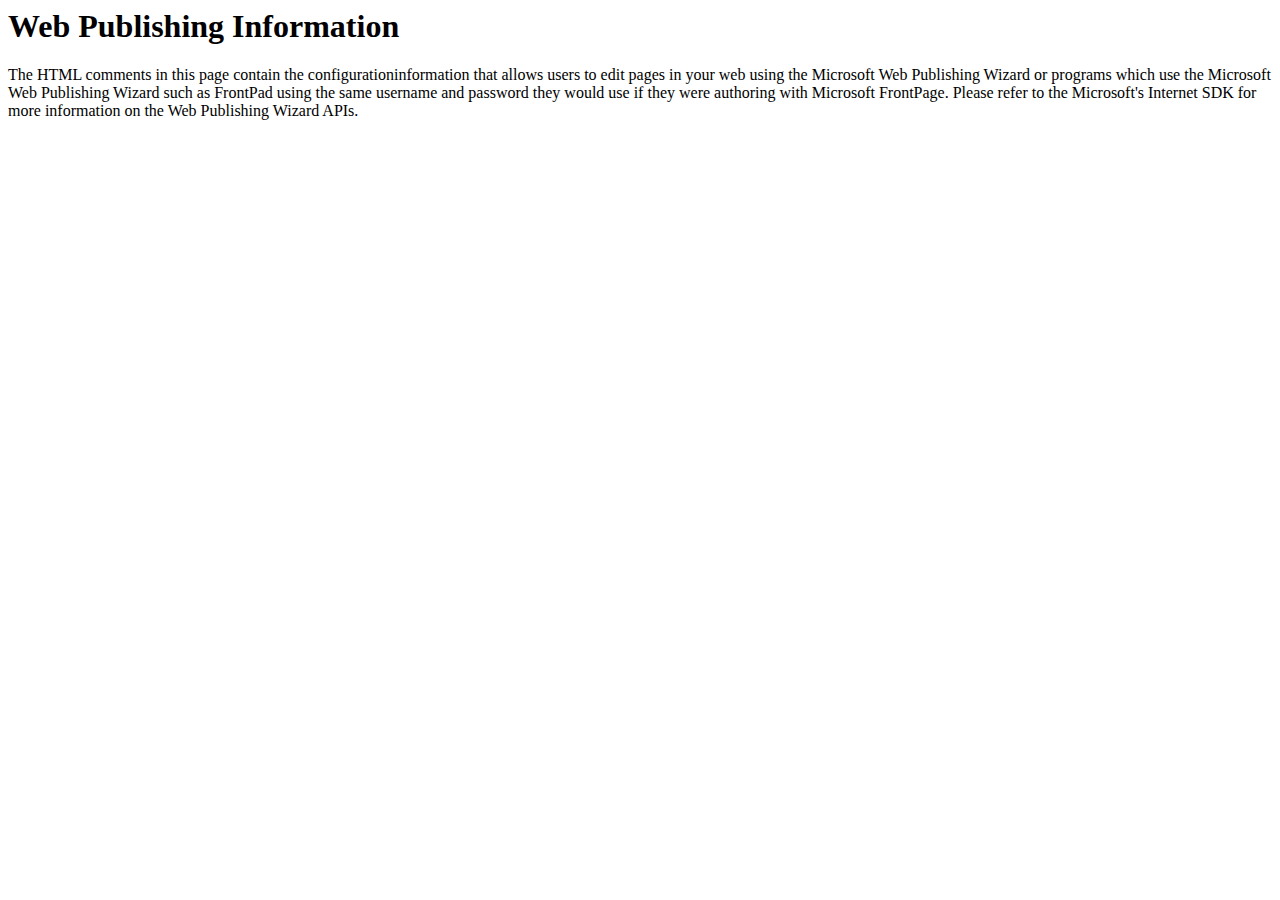
<file: postinfo.html>
<html>

<head>
<meta http-equiv="Content-Type"
content="text/html; charset=iso-8859-1">
<title> Web Posting Information </title>
</head>

<body>
<!-- postinfo.html version 0.100>
<!-- 
	This file allows users to post files to their web with the Web Publishing Wizard or FrontPad, using the same username and password they would
	use if they were authoring with the FrontPage Explorer and Editor.

	The values below are automatically set by FrontPage at installation
	time.  Normally, you do not need to modify these values, but in case
	you do, the parameters are as follows:

	'BaseURL' is the URL for your web server.
	
	'DefaultPage' is the name of the default (home) page name 
	for your web.

	'XferType' specifies that the FrontPage server extensions have been
	installed on this web.  This value should not be changed.

	'FPShtmlScriptUrl', 'FPAuthorScriptUrl', and 'FPAdminScriptUrl' specify
	the relative urls for the scripts that FrontPage uses for remote
	authoring.  These values should not be changed.

	'version' identifies the version of the format of this file, and
	should not be changed.
--><!-- WebPost 
    version="0.100"
    BaseUrl="http://zamarentertainment.com"
    XferType="FrontPage"
    DefaultPage="index.html"
    FPShtmlScriptUrl="_vti_bin/shtml.exe/_vti_rpc"
    FPAuthorScriptUrl="_vti_bin/_vti_aut/author.exe"
    FPAdminScriptUrl="_vti_bin/_vti_adm/admin.exe"
-->
<p><!--webbot bot="PurpleText"
preview="This page is created in the root directory of your FrontPage web when FrontPage is installed.  It contains information that allows users to edit pages in your web using the Microsoft Web Publishing Wizard or programs which use the Microsoft Web Publishing Wizard such as FrontPad using the same username and password they would use if they were authoring with Microsoft FrontPage. If you do not want to allow users to edit files on this web using tools other than Microsoft FrontPage, you can delete this file."
--></p>

<h1>Web Publishing Information </h1>

<p>The HTML comments in this page contain the configurationinformation
that allows users to edit pages in your web using the Microsoft
Web Publishing Wizard or programs which use the Microsoft Web
Publishing Wizard such as FrontPad using the same username and
password they would use if they were authoring with Microsoft
FrontPage. Please refer to the Microsoft's Internet SDK for more
information on the Web Publishing Wizard APIs. </p>
</body>
</html>
</file>
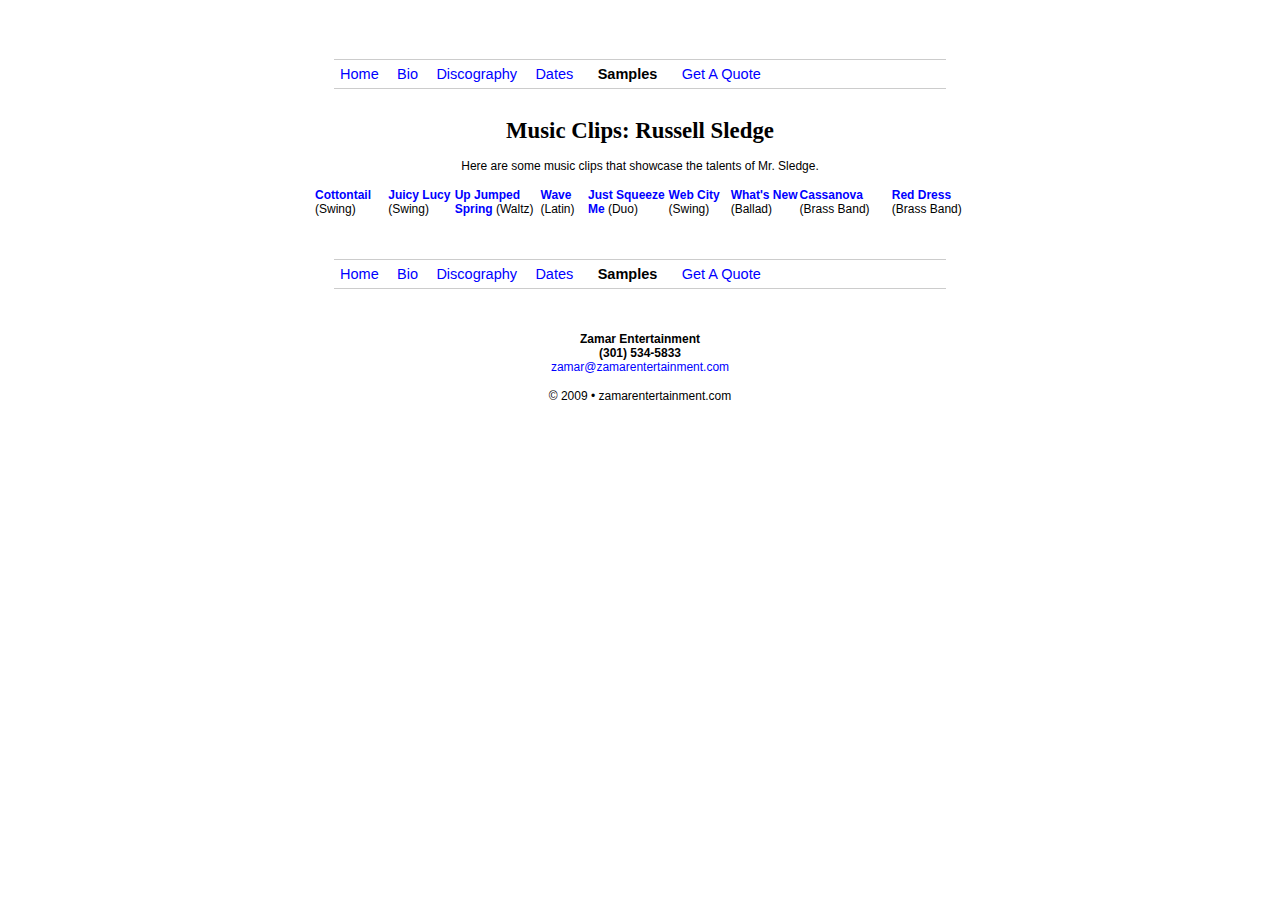
<file: samples.html>
<!DOCTYPE html>
<html>
	<head>
		<title>Russell Sledge - Music Clips</title>
			<link rel="stylesheet" type="text/css" href="russell.css">
	</head>

<body id="samples"> 
	<br>
	<div id="nav">
		<a href="index.html">Home</a>&nbsp;&nbsp;&nbsp;&nbsp;
		<a href="bio.html">Bio</a>&nbsp;&nbsp;&nbsp;&nbsp;
		<a href="disc.html">Discography</a>&nbsp;&nbsp;&nbsp;&nbsp;
		<a href="cgi-bin/tourdates.pl">Dates</a>&nbsp;&nbsp;&nbsp;&nbsp;
		<b>Samples</b>&nbsp;&nbsp;&nbsp;&nbsp;
		<a href="form.html">Get A Quote</a>&nbsp;&nbsp;&nbsp;&nbsp;
	</div>
	<br>
	<div class="callout">
		<h1>Music Clips: Russell Sledge</h1>
		<p>Here are some music clips that showcase the talents of Mr. Sledge.</p>
	</div>
	
		<table cellpadding="3" cellspacing="0" width="650" border="0">
			<tr>
				<td valign="top"><a href="cottontail.mp3"><strong>Cottontail</strong></a> (Swing)</td>
				<td valign="top"><a href="juicy.mp3"><strong>Juicy Lucy</strong></a> (Swing)</td>
				<td valign="top"><a href="uspring.mp3"><strong>Up Jumped Spring</strong></a> (Waltz)</td>
				<td valign="top"><a href="wave.mp3"><strong>Wave</strong></a> (Latin)</td>
				<td valign="top"><a href="squeezeme.mp3"><strong>Just Squeeze Me</strong></a> (Duo)</td>
				<td valign="top"><a href="rhythm.mp3"><strong>Web City</strong></a> (Swing)</td>
				<td valign="top"><a href="wnew.mp3"><strong>What's New</strong></a> (Ballad)</td>
				<td valign="top"><a href="cassanova.mp3"><strong>Cassanova</strong></a> (Brass Band)</td>
				<td valign="top"><a href="reddress.mp3"><strong>Red Dress</strong></a> (Brass Band)</td>
			</tr>
		</table> 
	<br><br>	
	<div id="nav">
		<a href="index.html">Home</a>&nbsp;&nbsp;&nbsp;&nbsp;
		<a href="bio.html">Bio</a>&nbsp;&nbsp;&nbsp;&nbsp;
		<a href="disc.html">Discography</a>&nbsp;&nbsp;&nbsp;&nbsp;
		<a href="cgi-bin/tourdates.pl">Dates</a>&nbsp;&nbsp;&nbsp;&nbsp;
		<b>Samples</b>&nbsp;&nbsp;&nbsp;&nbsp;
		<a href="form.html">Get A Quote</a>&nbsp;&nbsp;&nbsp;&nbsp;
		</div>
<br>
<table cellpadding="0" cellspacing="0" width="600" border="0">
<tr>
<td align="center" width="600"><br>
<b>Zamar Entertainment</b><br>
<b>(301) 534-5833</b><br>
				<a href="mailto:zamar@zmarentertainment.com">zamar@zamarentertainment.com</a>
	</td>
	</tr>
</table>
</center>
<table cellpadding="0" cellspacing="0" width="600" border="0">
	<tr>
		<td align="center" colspan="2">	&#169;&nbsp;2009 &#149; zamarentertainment.com</td>
	</tr>
</table>
</center>
</body>
</html>
</file>
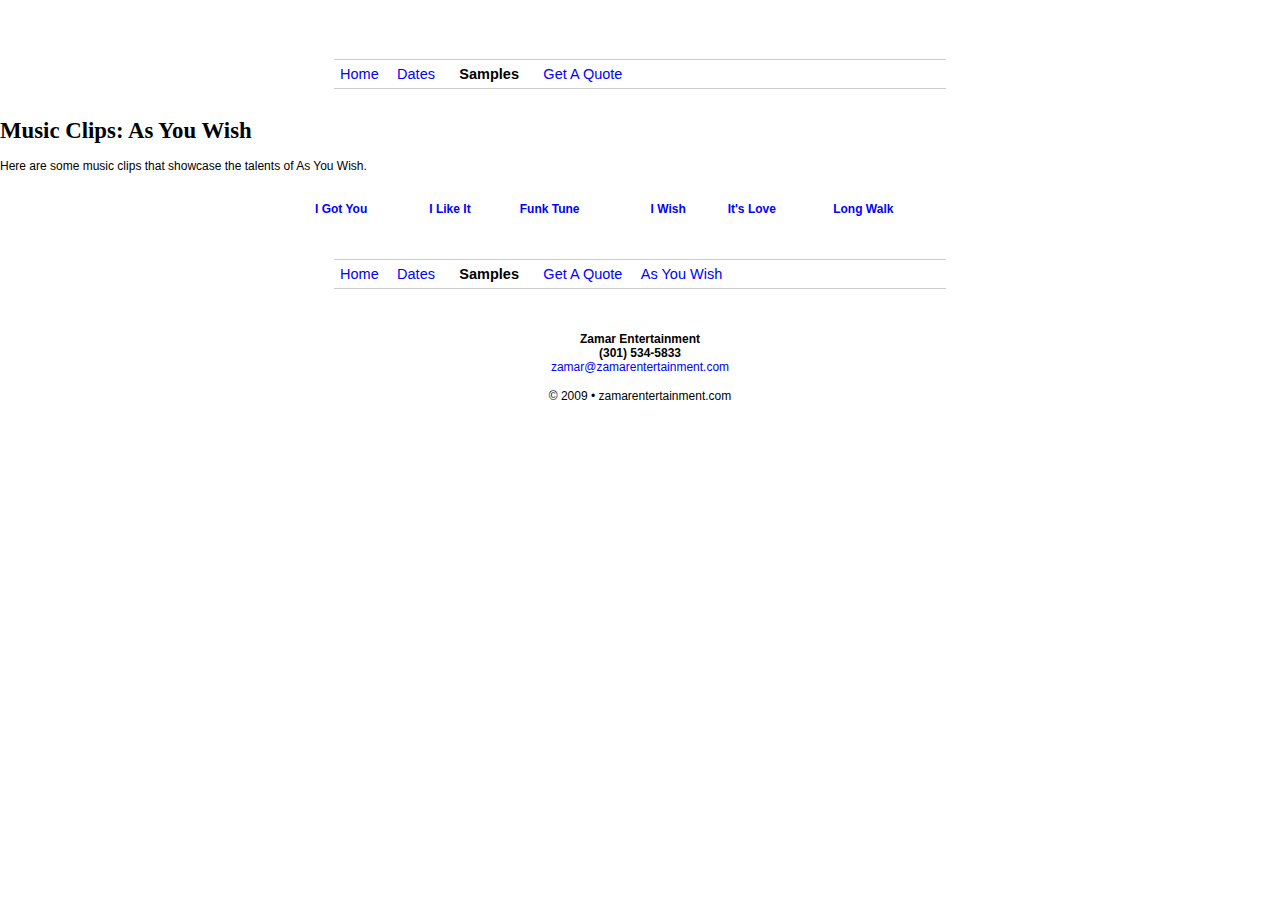
<file: samples2.html>
<!DOCTYPE html PUBLIC "-//W3C//DTD XHTML 1.0 Transitional//EN"
    "http://www.w3.org/TR/xhtml1/DTD/xhtml1-transitional.dtd">
<html>
<head>
<title>As You Wish - Music Clips</title>
		<link rel="stylesheet" type="text/css" href="russell.css">
</head>

<body> 
<br>
	<div id="nav">
		<a href="index.html">Home</a>&nbsp;&nbsp;&nbsp;&nbsp;
		<a href="cgi-bin/tourdates2.pl">Dates</a>&nbsp;&nbsp;&nbsp;&nbsp;
	<b>Samples</b>&nbsp;&nbsp;&nbsp;&nbsp;
	<a href="form.html">Get A Quote</a>&nbsp;&nbsp;&nbsp;&nbsp;
	</div>
<br>
<h1>Music Clips: As You Wish</h1>
<p>Here are some music clips that showcase the talents of As You Wish.
</p>
<br><table cellpadding="3" cellspacing="0" width="650" border="0">
<tr>
<td valign="top"><a href="igotyou.mp3"><strong>I Got You</strong></a></td>
<td valign="top"><a href="ilikeit.mp3"><strong>I Like It</strong></a></td>
<td valign="top"><a href="funktune.mp3"><strong>Funk Tune</strong></a></td>
<td valign="top"><a href="iwhish.mp3"><strong>I Wish</strong></a></td>
<td valign="top"><a href="itslove.mp3"><strong>It's Love</strong></a></td>
<td valign="top"><a href="longwalk.mp3"><strong>Long Walk</strong></a></td>
</tr>
</table> 
<br><br>	<div id="nav">
		<a href="index.html">Home</a>&nbsp;&nbsp;&nbsp;&nbsp;
		<a href="cgi-bin/tourdates.pl">Dates</a>&nbsp;&nbsp;&nbsp;&nbsp;
	<b>Samples</b>&nbsp;&nbsp;&nbsp;&nbsp;
	<a href="form.html">Get A Quote</a>&nbsp;&nbsp;&nbsp;&nbsp;
<a href="ayw.html">As You Wish</a>&nbsp;&nbsp;&nbsp;&nbsp;
</div>
<br>
<table cellpadding="0" cellspacing="0" width="600" border="0">
<tr>
<td align="center" width="600"><br>
<b>Zamar Entertainment</b><br>
<b>(301) 534-5833</b><br>
				<a href="mailto:zamar@zmarentertainment.com">zamar@zamarentertainment.com</a>
	</td>
	</tr>
</table>
</center>
<table cellpadding="0" cellspacing="0" width="600" border="0">
	<tr>
		<td align="center" colspan="2">	&#169;&nbsp;2009 &#149; zamarentertainment.com</td>
	</tr>
</table>
</center>
</body>
</html>
</file>
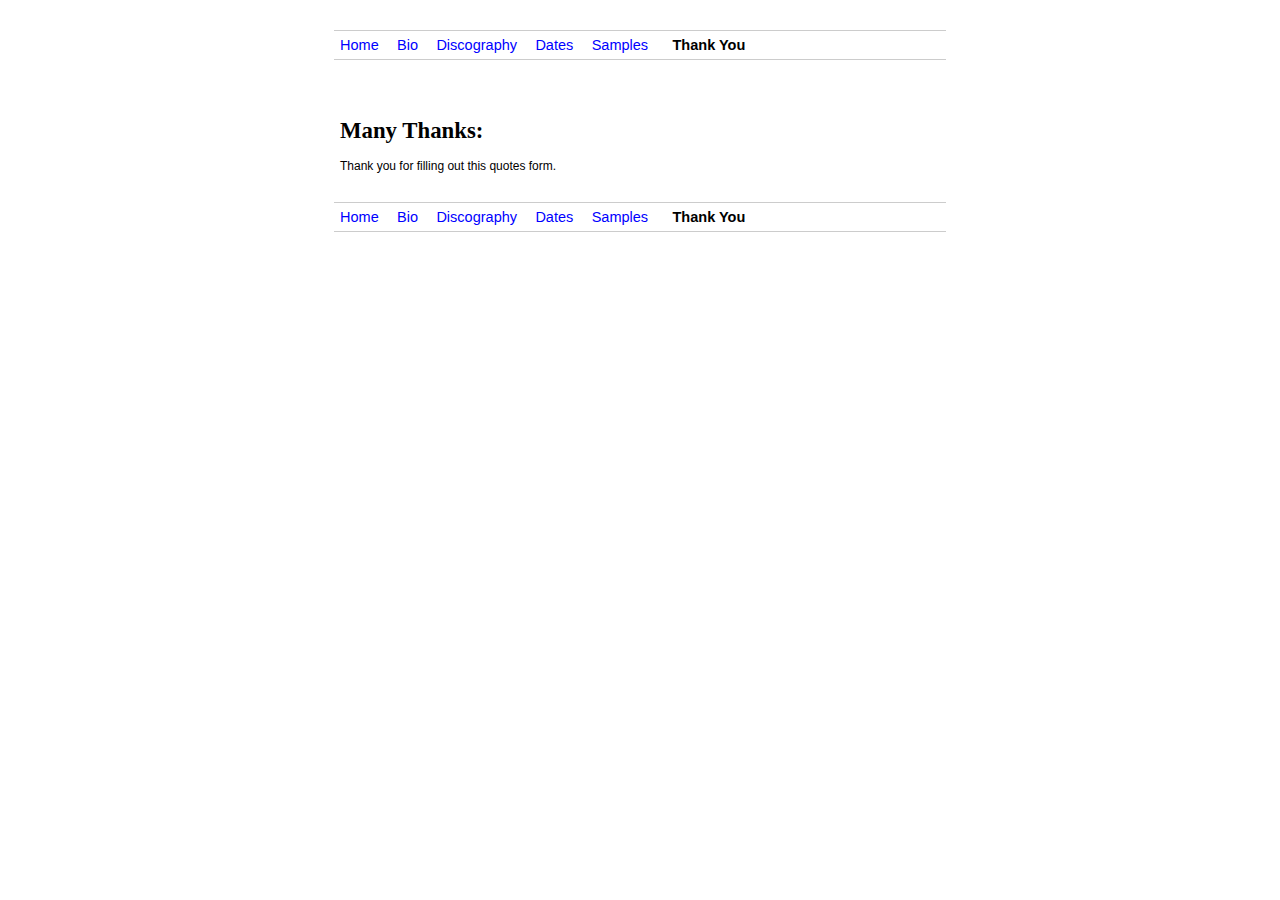
<file: thanku.html>
<!DOCTYPE html PUBLIC "-//W3C//DTD XHTML 1.0 Transitional//EN"
    "http://www.w3.org/TR/xhtml1/DTD/xhtml1-transitional.dtd">
<html>
<head>
<title>Rscontinuum - Thank You</title>
	<link rel="stylesheet" type="text/css" href="russell.css">
</head>

<body>
	<div id="nav">
		<a href="index.html">Home</a>&nbsp;&nbsp;&nbsp;&nbsp;
		<a href="bio.html">Bio</a>&nbsp;&nbsp;&nbsp;&nbsp;
		<a href="disc.html">Discography</a>&nbsp;&nbsp;&nbsp;&nbsp;
		<a href="cgi-bin/tourdates.pl">Dates</a>&nbsp;&nbsp;&nbsp;&nbsp;
		<a href="samples.html">Samples</a>&nbsp;&nbsp;&nbsp;&nbsp;
		<b>Thank You</b>&nbsp;&nbsp;&nbsp;&nbsp;
	</div>
<br><br>
<table cellpadding="5" cellspacing="0" border="0" width="600">
	<tr>
		<td align="top">
		<h1>Many Thanks:</h1>

		<p>
Thank you for filling out this quotes form.
</p>
		</td>
	</tr>
</table>
	<br>	
	<div id="nav">
		<a href="index.html">Home</a>&nbsp;&nbsp;&nbsp;&nbsp;
		<a href="bio.html">Bio</a>&nbsp;&nbsp;&nbsp;&nbsp;
		<a href="disc.html">Discography</a>&nbsp;&nbsp;&nbsp;&nbsp;
		<a href="cgi-bin/tourdates.pl">Dates</a>&nbsp;&nbsp;&nbsp;&nbsp;
		<a href="samples.html">Samples</a>&nbsp;&nbsp;&nbsp;&nbsp;
		<b>Thank You</b>&nbsp;&nbsp;&nbsp;&nbsp;
	</div>
</body>
</html>
</file>
<file: russell.css>
*{
	margin: 15px auto 0 auto;
	padding: 0;
}

body#zamar{

}

#zamar .container{
	width:700px;	
}

#zamar li{

	list-style:none;
	}

ol#gigadd{
	width:700px;
	text-align:center;
}

ul#gig_list{
padding:0;
}

#gig_list li, #gig_list2 li{
padding:10px 0 25px 0;
}

#gig_list li:not(:last-child), #gig_list2 li:not(:last-child) {
background: transparent url('images/dots_03.png') bottom center no-repeat;
}

#nav, #nav b
{
    font-family:arial, sans-serif;
    font-size:1.1em;

    border-top:1px solid #ccc; 
    border-bottom:1px solid #ccc;
    padding:6px;
    width:600px;
    /*
    top:3px;
    left:0px;
    position:relative;
    */
}

table#gigform{
	border-spacing:5px;
}

#nav a{
    font-family:arial, sans-serif;
    font-size:1.1em;
}

#front, .footer{
    font-family:georgia, serif;
    font-size:1.1em;
}

#bio p{
    font-family:georgia, serif;
    font-size:16px;
    line-height:20px;    
}

.rule
{border-top:1px solid #ccc;width:600px;margin:6px 0 6px 0;}

 .date, .date p{
    width:575px;
    font-family:georgia,serif;
    font-size:1.1em;
    line-height:1.4em;
}

.date{
        margin-top:6px;
}

.date p{
        margin-top:7px;
}

.image1 
	{
  	padding: 5px 5px 5px 5px;
  	border: 1px solid #ccc;
  	border-top-color: #eee;
  	border-right-color: #ddd;
  	border-bottom-color: #bbb;
  	background-color: #fff;
  	text-align: center;
	}


a 
{text-decoration:none;color:blue}

#nav a:hover
{
    
    text-decoration:none;
    
    border-bottom:3px solid blue;
    border-top:3px solid blue;
    /*
    background-color:#cecf9c;
    */
}

a:hover
{
    text-decoration:underline;
}

h1
{
    font-family:georgia, serif;
    font-size:1.9em;
}

h2
{
    font-family:georgia, serif;
    font-size:1.4em;

}
p
{
    text-align:justify;
}

.samples, .samples a, .samples p{
    font-family:georgia, serif;
}

.samples h1, .samples p{
    text-align:center;
}

td,p,body
{
font-family:arial, sans-serif;
font-size:12px;
}

#nav,
textarea,
input,

{
font-family:verdana, sans-serif;
font-size:11px;
}

#nav a{
text-align:center;
}

input.text
{width:230px}

.subhead 
{font-family:verdana, sans-serif;font-size:24px}

.small 
{font-family:arial, sans-serif;font-size:10px}

#bod
{width:500px}

ul {
list-style:none;
}

.gigform{
	
}

fieldset{
	border:none;
}

legend{
	font-weight:bold;
	text-transform:capitalize;
	}
	
		label{
	display:inline-block;
	width:230px;
	text-align:right;
	text-transform:capitalize;
        vertical-align:top;
	}

        input[type="text"]{
            width:290px;
        }

        textarea{
            width:300px;
            height:100px;
            
        }
        
#samples{
	width:800px;
}

.callout p, .callout h1{
	text-align:center;
}

img{
padding:5px;
    -webkit-box-shadow: 0 1px 1px 0 #aaaaaa;
    -khtml-box-shadow: 0 1px 1px 0 #aaaaaa;
    -moz-box-shadow: 0 1px 1px 0 #aaaaaa;
    -ms-box-shadow: 0 1px 1px 0 #aaaaaa;
    -o-box-shadow: 0 1px 1px 0 #aaaaaa;
    box-shadow: 0 1px 1px 0 #aaaaaa;

}
</file>
